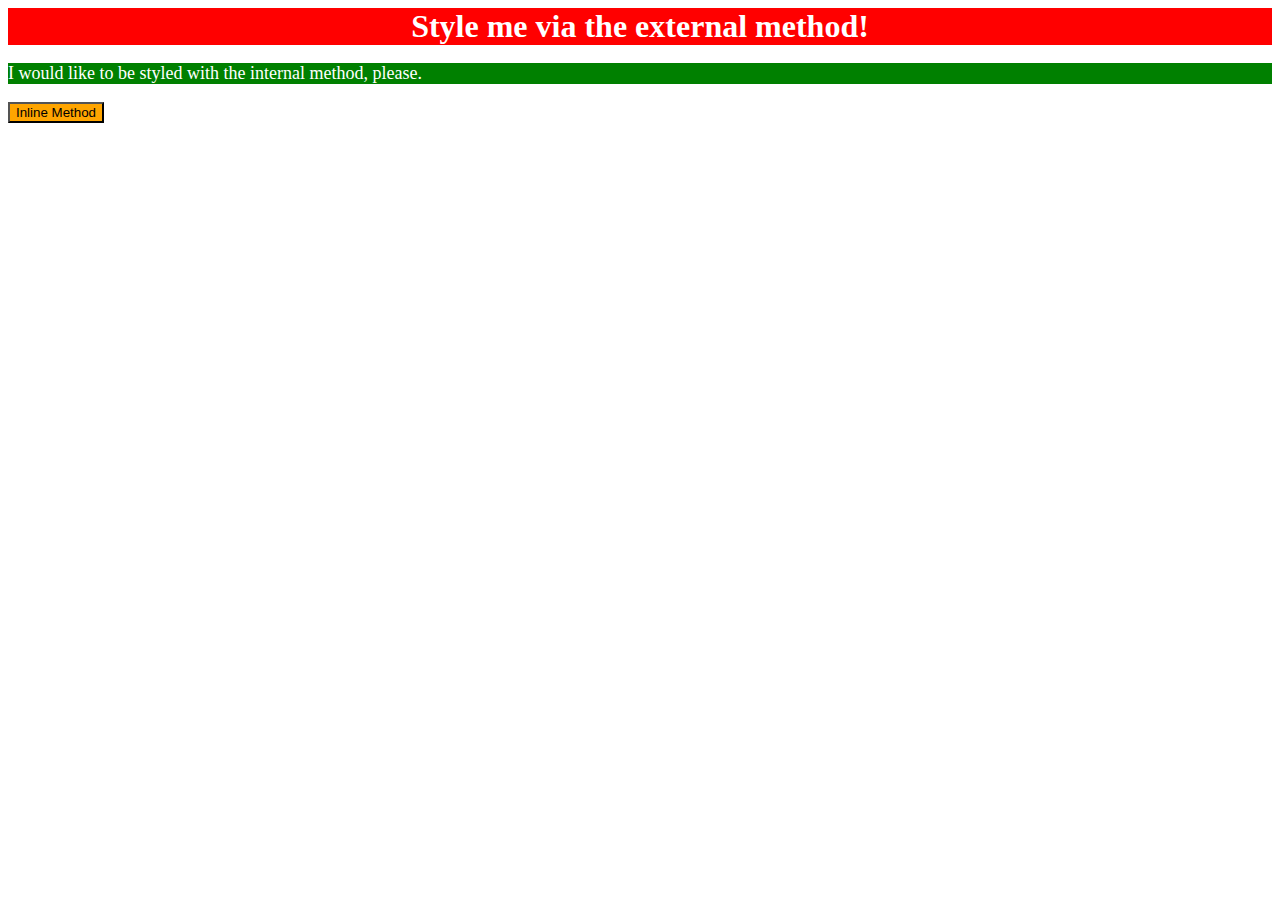
<file: foundations/01-css-methods/index.html>
<!DOCTYPE html>
<html lang="en">
  <head>
    <meta charset="UTF-8">
    <meta http-equiv="X-UA-Compatible" content="IE=edge">
    <meta name="viewport" content="width=device-width, initial-scale=1.0">
    <title>Methods for Adding CSS</title>
    <link rel = "stylesheet" href = "styling1.css">
    <style>
      p {
        color: white;
        background-color:green;
        font-size:18px;
      }
    </style>
  </head>
  <body>
    <div>Style me via the external method!</div>
    <p>I would like to be styled with the internal method, please.</p>
    <button style = "background-color: orange;">Inline Method</button>
  </body>
</html>
</file>
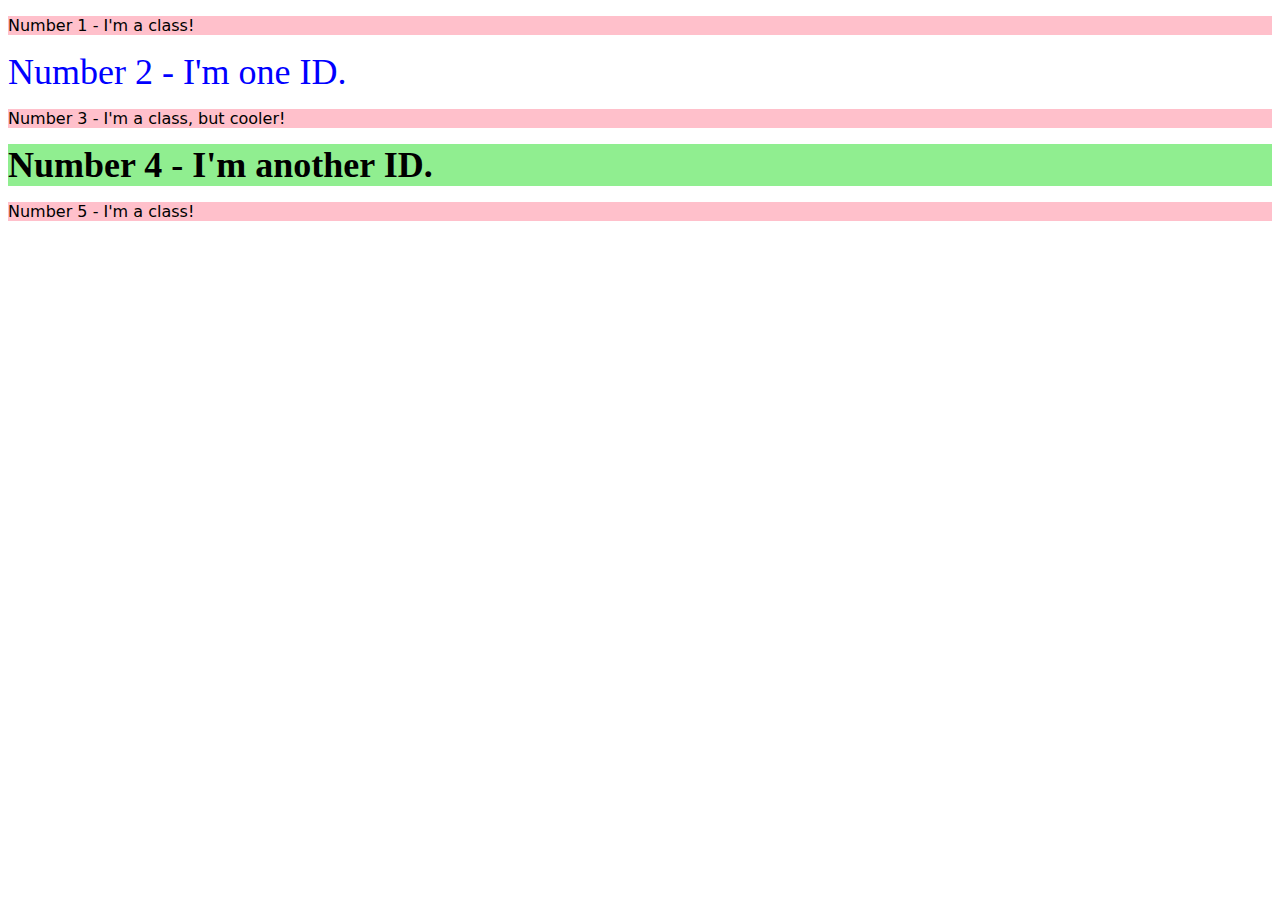
<file: foundations/02-class-id-selectors/index.html>
<!DOCTYPE html>
<html lang="en">
  <head>
    <meta charset="UTF-8">
    <meta http-equiv="X-UA-Compatible" content="IE=edge">
    <meta name="viewport" content="width=device-width, initial-scale=1.0">
    <title>Class and ID Selectors</title>
    <link rel="stylesheet" href="style.css">
    <style>
      p.light {
        background-color: pink;
        font-family: Verdana, DejaVu Sans, sans-serif;
      }

      #liif {
        color: blue;
        font-size: 36px;
      }

      #vekf {
        background-color: lightgreen;
        font-size: 36px;
        font-weight: bold;
      }
    </style>
  </head>
  <body>
    <p class = "light">Number 1 - I'm a class!</p>
    <div id = "liif">Number 2 - I'm one ID.</div>
    <p class = "light">Number 3 - I'm a class, but cooler!</p>
    <div id = "vekf">Number 4 - I'm another ID.</div>
    <p class = "light">Number 5 - I'm a class!</p>
  </body>
</html>
</file>
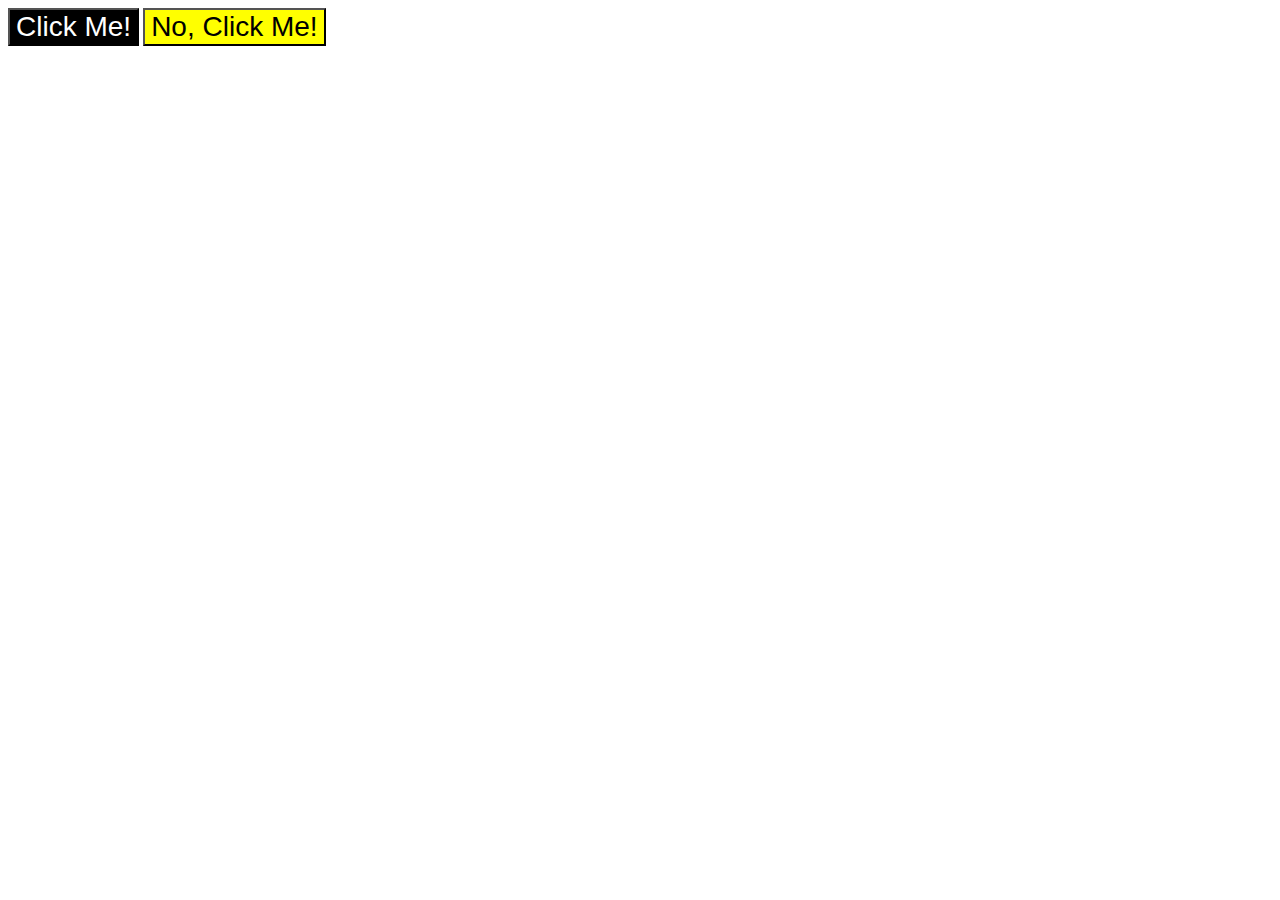
<file: foundations/03-grouping-selectors/index.html>
<!DOCTYPE html>
<html lang="en">
  <head>
    <meta charset="UTF-8">
    <meta http-equiv="X-UA-Compatible" content="IE=edge">
    <meta name="viewport" content="width=device-width, initial-scale=1.0">
    <title>Grouping Selectors</title>
    <link rel="stylesheet" href="style.css">
  </head>
  <body>
    <button class = "one">Click Me!</button>
    <button class = "two">No, Click Me!</button>
  </body>
</html>
</file>
<file: foundations/01-css-methods/styling1.css>
div {
    background: red;
    color: white;
    font-size: 32px;
    font-weight: bold;
    text-align: center;
}
</file>
<file: foundations/02-class-id-selectors/style.css>

</file>
<file: foundations/03-grouping-selectors/style.css>
.one,
.two {
    font-size: 28px;
    font-family: Helvetica, 'Times New Roman', sans-serif;
}

.one {
    background-color: black;
    color: white;
}

.two {
    background-color: yellow;
}
</file>
